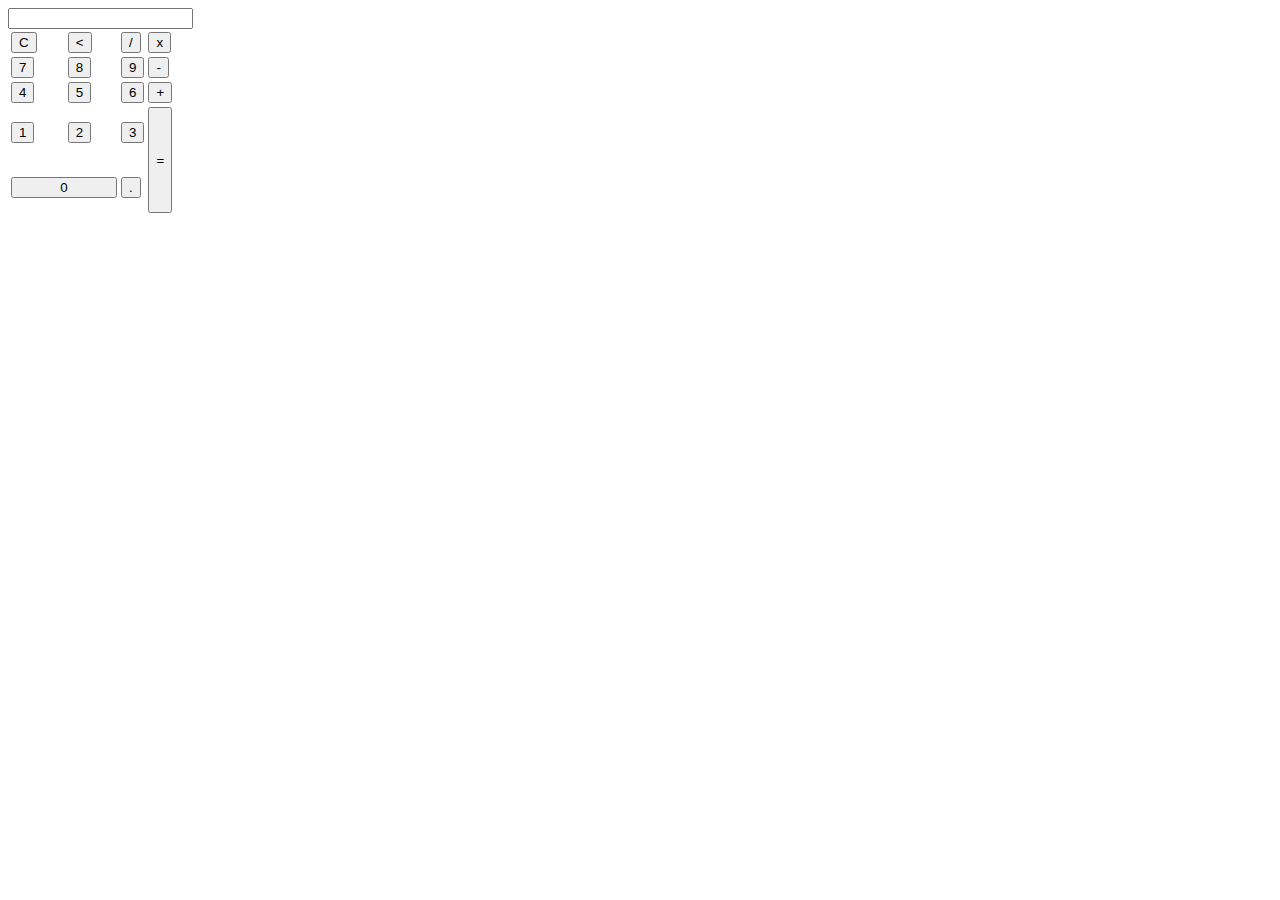
<file: Online Calculator/index.html>
<!DOCTYPE html>

<!--



           ||||||||||||||||||||||||||||||||||||||||||||||||||
           |||                                            |||
           |||   Welcome, this website is property of     |||
           |||   Jean-Michael Harris. Feel free to email  |||
           |||   me at jeanmichael.harris@gmail.com       |||
           |||   You can contact me on 704 626 8078,      |||
           |||   and my homepage currently can be found   |||
           |||   at developerharris.glitch.me             |||
           |||                                            |||
           ||||||||||||||||||||||||||||||||||||||||||||||||||



-->
<!-- Global site tag (gtag.js) - Google Analytics -->
<script async src="https://www.googletagmanager.com/gtag/js?id=UA-129760988-1"></script>
<script>
  window.dataLayer = window.dataLayer || [];
  function gtag(){dataLayer.push(arguments);}
  gtag('js', new Date());

  gtag('config', 'UA-129760988-1');
</script>

<html>
    <head>
        <link rel="stylesheet" type="text/css" href="https://developerharris.glitch.me/Projects/Calculator/style.css">
        <script src="https://developerharris.glitch.me/Projects/Calculator/script.js"></script>
    </head>
    <body>
		    <div class="main">
            <form name = "form">
                <input class="textview" name="textview">
            </form>
            
            <table>
                <tr>
                    <td><input class="button" type="button" value ="C" onclick = "clean()"></td>
                    <td><input class="button" type="button" value ="<" onclick = "back()"></td>
                    <td><input class="button" type="button" value ="/" onclick = "insert('/')"></td>
                    <td><input class="button" type="button" value ="x" onclick = "insert('*')"></td>
                </tr>
                <tr>
                    <td><input class="button" type="button" value ="7" onclick = "insert(7)"></td>
                    <td><input class="button" type="button" value ="8" onclick = "insert(8)"></td>
                    <td><input class="button" type="button" value ="9" onclick = "insert(9)"></td>
                    <td><input class="button" type="button" value ="-" onclick = "insert('-')"></td>
                </tr>
                <tr>
                    <td><input class="button" type="button" value ="4" onclick = "insert(4)"></td>
                    <td><input class="button" type="button" value ="5" onclick = "insert(5)"></td>
                    <td><input class="button" type="button" value ="6" onclick = "insert(6)"></td>
                    <td><input class="button" type="button" value ="+" onclick = "insert('+')"></td>
                </tr>
                <tr>
                    <td><input class="button" type="button" value ="1" onclick = "insert(1)"></td>
                    <td><input class="button" type="button" value ="2" onclick = "insert(2)"></td>
                    <td><input class="button" type="button" value ="3" onclick = "insert(3)"></td>
                    <td rowspan="5"><input class="button" type="button" style="height:106px" value ="=" onclick = "equal()"></td>
                </tr>
                <tr>
                    <td colspan="2"><input class="button" type="button" style="width:106px" value ="0" onclick = "insert(0)"></td>
                    <td><input class="button" type="button" value ="." onclick = "insert('.')"></td>
                </tr>
            </table>
        </div>
	  </body>
</html>
</file>
